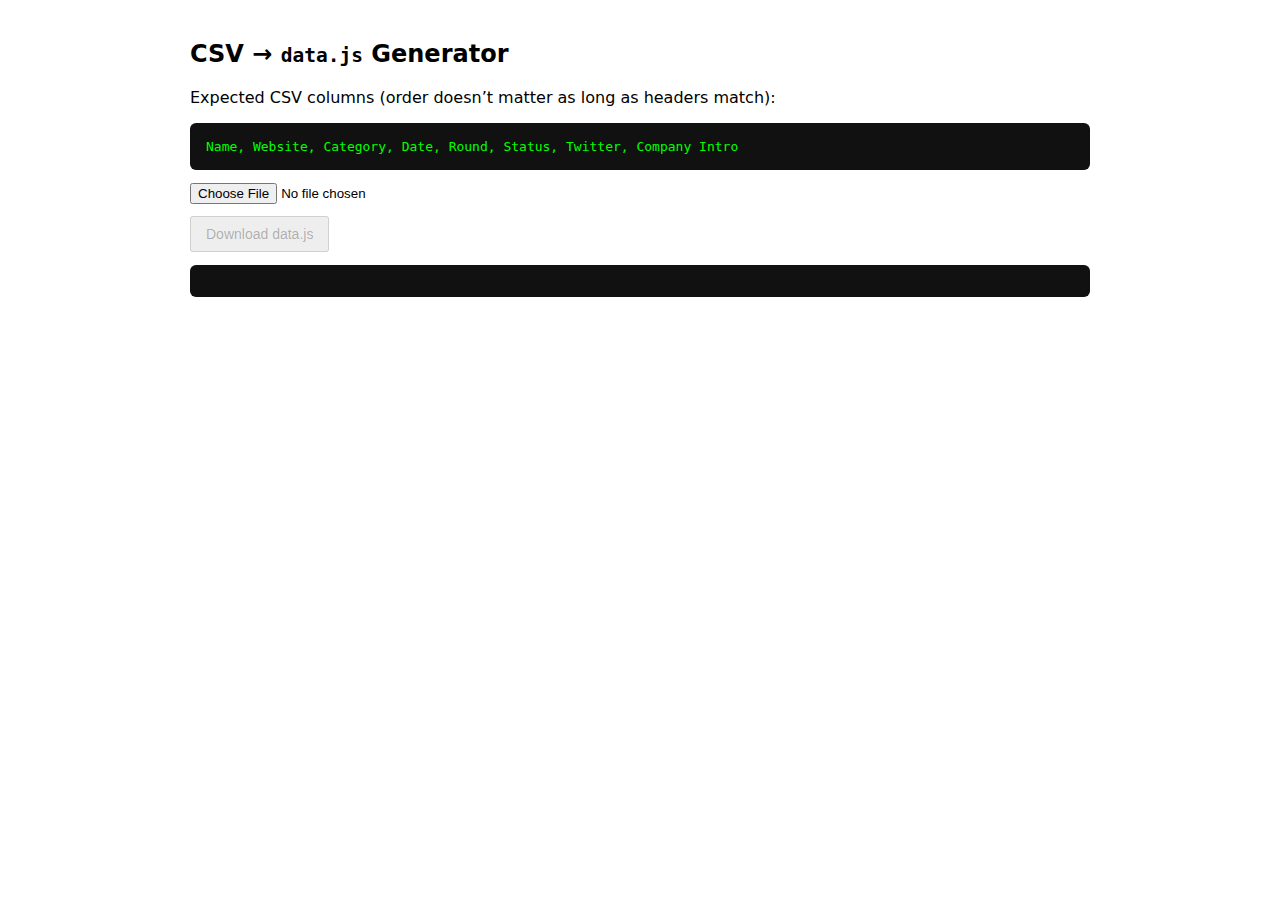
<file: generate-data.html>
<!DOCTYPE html>
<html lang="en">
<head>
  <meta charset="UTF-8" />
  <title>CSV → data.js Generator</title>
  <style>
    body {
      font-family: system-ui, sans-serif;
      padding: 20px;
      max-width: 900px;
      margin: auto;
    }
    pre {
      background: #111;
      color: #0f0;
      padding: 16px;
      overflow: auto;
      max-height: 400px;
      border-radius: 6px;
    }
    button {
      margin-top: 12px;
      padding: 8px 14px;
      font-size: 14px;
      cursor: pointer;
    }
  </style>
</head>
<body>

<h2>CSV → <code>data.js</code> Generator</h2>

<p>
Expected CSV columns (order doesn’t matter as long as headers match):
</p>
<pre>
Name, Website, Category, Date, Round, Status, Twitter, Company Intro
</pre>

<input type="file" id="file" accept=".csv" />
<br />
<button id="download" disabled>Download data.js</button>

<pre id="output"></pre>

<script>
function slugify(str) {
  return str
    .toLowerCase()
    .replace(/[^a-z0-9]+/g, "-")
    .replace(/^-+|-+$/g, "");
}

let generatedJS = "";

document.getElementById("file").onchange = e => {
  const file = e.target.files[0];
  if (!file) return;

  const reader = new FileReader();

  reader.onload = () => {
    const text = reader.result.trim();
    const lines = text.split(/\r?\n/);

    const headers = lines[0]
      .split(/,(?=(?:(?:[^"]*"){2})*[^"]*$)/)
      .map(h => h.replace(/"/g, "").trim().toLowerCase());

    const rows = lines.slice(1).filter(Boolean);

    const projects = rows.map(line => {
      const values = line
        .split(/,(?=(?:(?:[^"]*"){2})*[^"]*$)/)
        .map(v => v.replace(/^"|"$/g, "").trim());

      const row = {};
      headers.forEach((h, i) => (row[h] = values[i] || ""));

      const id = slugify(row.name);

      return {
        id,
        name: row.name,
        category: row.category
          ? row.category.split(",").map(c => c.trim())
          : [],
        intro: row["company intro"] || "",
        date: row.date || "",
        round: row.round || "",
        status: row.status || "",
        website: row.website
          ? row.website.startsWith("http")
            ? row.website
            : "https://" + row.website
          : "",
        twitter: row.twitter || "",
        icon: `icons/${id}.png`
      };
    });

    generatedJS =
`// data.js — AUTO-GENERATED (DO NOT EDIT MANUALLY)

const projects = [
${projects.map(p =>
`  {
    id: "${p.id}",
    name: "${p.name.replace(/"/g, '\\"')}",
    category: ${JSON.stringify(p.category)},
    intro: "${p.intro.replace(/"/g, '\\"')}",
    date: "${p.date}",
    round: "${p.round}",
    status: "${p.status}",
    website: "${p.website}",
    twitter: "${p.twitter}",
    icon: "${p.icon}"
  }`
).join(",\n")}
];
`;

    document.getElementById("output").textContent = generatedJS;
    document.getElementById("download").disabled = false;
  };

  reader.readAsText(file);
};

document.getElementById("download").onclick = () => {
  const blob = new Blob([generatedJS], { type: "application/javascript" });
  const a = document.createElement("a");
  a.href = URL.createObjectURL(blob);
  a.download = "data.js";
  a.click();
  URL.revokeObjectURL(a.href);
};
</script>

</body>
</html>
</file>
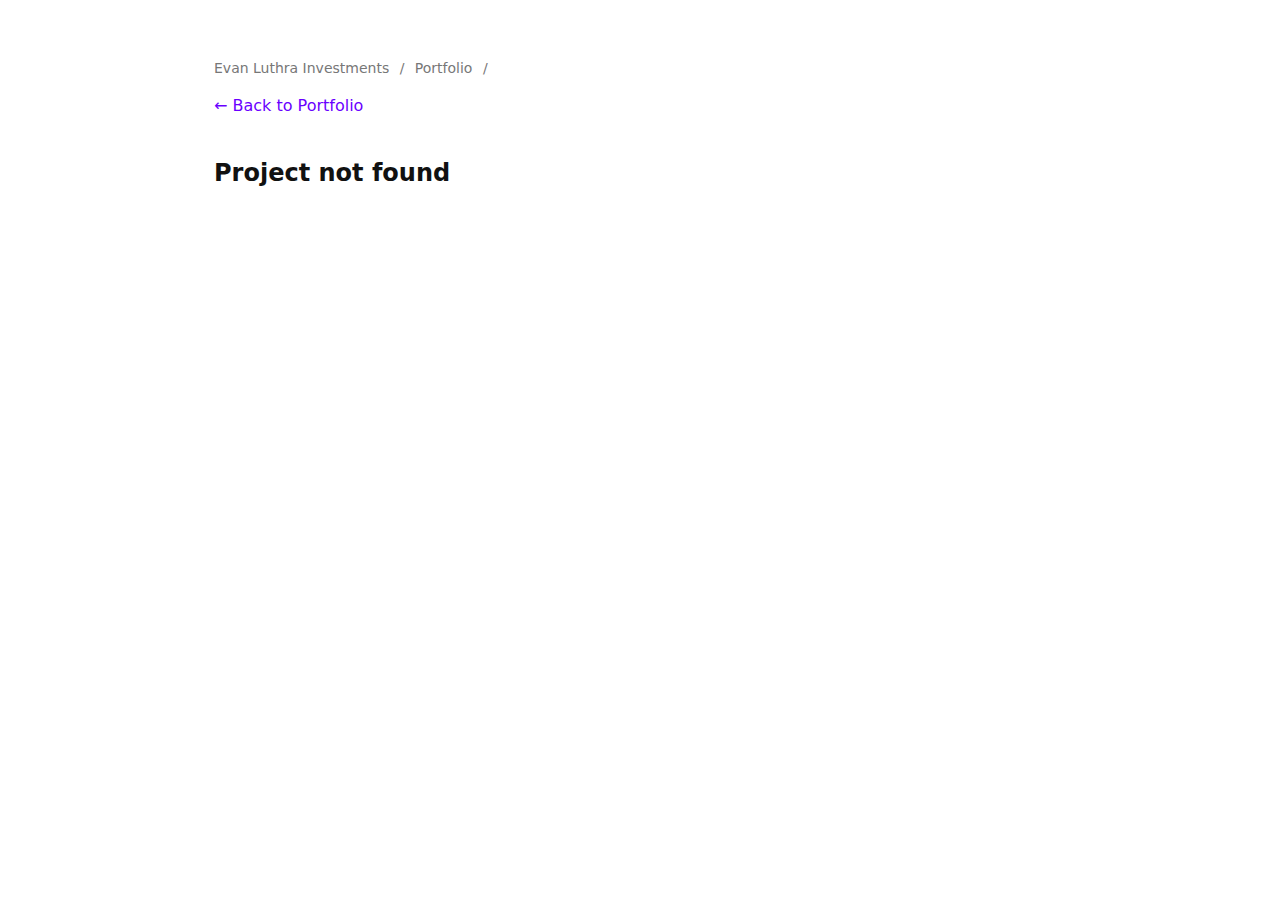
<file: project.html>
<!DOCTYPE html>
<html lang="en">
<head>
  <meta charset="UTF-8" />
  <title>Project</title>
  <link rel="stylesheet" href="style.css" />
  <style>
    .project-page {
      max-width: 900px;
      margin: 60px auto;
      padding: 0 24px;
    }

    .project-logo {
      display: block;
      margin: 0 auto 24px;
      width: 80px;
      height: 80px;
      object-fit: contain;
    }

    .project-title {
      text-align: center;
      font-size: 42px;
      font-weight: 700;
      margin-bottom: 40px;
    }

    .info-grid {
      display: grid;
      grid-template-columns: 180px 1fr;
      row-gap: 18px;
      column-gap: 24px;
      font-size: 16px;
    }

    .info-label {
      color: #777;
    }

    .tag {
      display: inline-block;
      padding: 4px 10px;
      border-radius: 6px;
      background: #eee;
      font-size: 14px;
    }

    .links a {
      display: block;
      margin-bottom: 6px;
    }

    .divider {
      margin: 40px 0;
      border-bottom: 1px solid #eee;
    }

    .back-link {
      display: inline-block;
      margin-bottom: 24px;
      color: #6a00ff;
      text-decoration: none;
    }
.breadcrumb {
  font-size: 14px;
  color: #777;
  margin-bottom: 20px;
}

.breadcrumb a {
  color: inherit;
  text-decoration: none;
}

.breadcrumb span {
  margin: 0 6px;
}

body.dark .breadcrumb {
  color: #aaa;
}

    body.dark .info-label { color: #aaa; }
    body.dark .tag { background: #333; }
  </style>
</head>
<body>

<div class="project-page">
  <nav class="breadcrumb">
  <a href="index.html">Evan Luthra Investments</a>
  <span>/</span>
  <a href="index.html#portfolio">Portfolio</a>
  <span>/</span>
  <span id="breadcrumbProject"></span>
</nav>

  <a href="index.html" class="back-link">← Back to Portfolio</a>

  <div id="project"></div>
</div>

<script src="data.js"></script>

<script>
  const params = new URLSearchParams(window.location.search);
  const id = params.get("id");

  const project = projects.find(p => p.id === id);

  if (!project) {
    document.getElementById("project").innerHTML =
      "<h2>Project not found</h2>";
  } else {
    document.getElementById("project").innerHTML = `
      <img src="${project.icon}" class="project-logo" alt="${project.name}" />

      <h1 class="project-title">${project.name}</h1>

      <div class="info-grid">

        <div class="info-label">Category</div>
        <div>${project.category.map(c => `<span class="tag">${c}</span>`).join(" ")}</div>

        <div class="info-label">Company Intro</div>
        <div>${project.intro || "—"}</div>

        <div class="info-label">Date</div>
        <div>${project.date || "—"}</div>

        <div class="info-label">Round Invested</div>
        <div><span class="tag">${project.round || "—"}</span></div>

        <div class="info-label">Status</div>
        <div><span class="tag">${project.status || "—"}</span></div>

        <div class="info-label">Twitter</div>
        <div>
          ${project.twitter
            ? `<a href="${project.twitter}" target="_blank">${project.twitter}</a>`
            : "—"}
        </div>

        <div class="info-label">Website</div>
        <div>
          ${project.website
            ? `<a href="${project.website}" target="_blank">${project.website}</a>`
            : "—"}
        </div>

      </div>

      <div class="divider"></div>
    `;
  }
  document.getElementById("breadcrumbProject").textContent = project.name;
</script>

  
</body>
</html>
</file>
<file: style.css>
/* ===============================
   RESET + BASE
================================ */
* {
  box-sizing: border-box;
}

html, body {
  margin: 0;
  padding: 0;
  font-family: system-ui, -apple-system, BlinkMacSystemFont, sans-serif;
  background: #ffffff;
  color: #111;
}

body.dark {
  background: #0b1220;
  color: #e5e7eb;
}

/* ===============================
   TOP HEADER
================================ */
.top-header {
  position: sticky;
  top: 0;
  z-index: 50;
  height: 52px;
  background: #ffffff;
  border-bottom: 1px solid #e5e7eb;
}

body.dark .top-header {
  background: #0b1220;
  border-color: #1f2937;
}

.top-header-inner {
  max-width: 1200px;
  margin: 0 auto;
  padding: 0 24px;
  height: 100%;
  display: flex;
  align-items: center;
  justify-content: space-between;
}

.brand {
  display: flex;
  align-items: center;
  gap: 10px;
  font-weight: 600;
}

.brand img {
  width: 22px;
  height: 22px;
object-fit: contain;
}

/* ===============================
   DARK MODE TOGGLE
================================ */
#darkToggle {
  cursor: pointer;
  border: none;
  background: #f3f4f6;
  border-radius: 8px;
  padding: 6px 10px;
}

body.dark #darkToggle {
  background: #1f2937;
  color: #fff;
}

/* ===============================
   HERO BANNER (FIXED)
================================ */
.hero {
  position: relative;      /* CRITICAL */
  width: 100%;
  height: 320px;           /* FIXED HEIGHT */
  background: url("banner.jpg") center / cover no-repeat;
  overflow: hidden;
}

/* KOL logo overlay */
.hero-logo {
  position: absolute;
  left: 24px;
  bottom: -48px;           /* half over banner */
  width: 120px;
  height: 120px;
  border-radius: 0;        /* NO STROKE */
  background: none;
}

/* ===============================
   MAIN CONTENT WRAPPER
================================ */
main {
  position: relative;
  max-width: 1200px;
  margin: 0 auto;
  padding: 0 24px 64px;
}

/* ===============================
   HERO CONTENT (TEXT)
================================ */
.hero-content {
  margin-top: 72px;
}

.hero-content h1 {
  font-size: 42px;
  margin: 0 0 16px;
}

body.dark .hero-content h1 {
  color: #fff;
}

.socials {
  list-style: none;
  padding: 0;
  margin: 0 0 16px;
}

.socials li {
  margin-bottom: 6px;
}

.socials a {
  color: #2563eb;
  text-decoration: none;
}

body.dark .socials a {
  color: #60a5fa;
}

/* ===============================
   SECTION DIVIDER (GRAY BLOCK)
================================ */
.section-divider {
  margin: 32px 0;
}

.section-divider .block {
  height: 48px;           /* DOUBLE HEIGHT */
  background: #e5e5e5;
  border-radius: 4px;
}

body.dark .section-divider .block {
  background: #1f2937;
}

/* ===============================
   PORTFOLIO
================================ */
.portfolio {
  margin-top: 32px;
}

.portfolio h2 {
  display: flex;
  align-items: center;
  gap: 8px;
}

/* Controls */
.controls {
  display: flex;
  gap: 12px;
  margin: 16px 0;
  flex-wrap: wrap;
}

.controls input,
.controls select,
.controls button {
  padding: 8px 12px;
  border-radius: 8px;
  border: 1px solid #d1d5db;
}

body.dark .controls input,
body.dark .controls select,
body.dark .controls button {
  background: #0b1220;
  color: #e5e7eb;
  border-color: #1f2937;
}

/* ===============================
   TABLE
================================ */
table {
  width: 100%;
  border-collapse: collapse;
  margin-top: 16px;
}

th, td {
  text-align: left;
  padding: 12px;
  border-bottom: 1px solid #e5e7eb;
}

body.dark th,
body.dark td {
  border-color: #1f2937;
}

td img.icon {
  width: 20px;
  vertical-align: middle;
  margin-right: 6px;
}

/* ===============================
   TAGS
================================ */
.tag {
  padding: 4px 10px;
  border-radius: 999px;
  font-size: 12px;
  display: inline-block;
  margin-right: 6px;
}

/* ===============================
   PAGINATION
================================ */
.pagination {
  margin-top: 16px;
  display: flex;
  align-items: center;
  gap: 12px;
}

/* ===============================
   MOBILE
================================ */
@media (max-width: 768px) {
  .hero {
    height: 240px;
  }

  .hero-logo {
    width: 96px;
    height: 96px;
    bottom: -40px;
  }

  .hero-content h1 {
    font-size: 32px;
  }

  table {
    font-size: 14px;
  }
}
</file>
